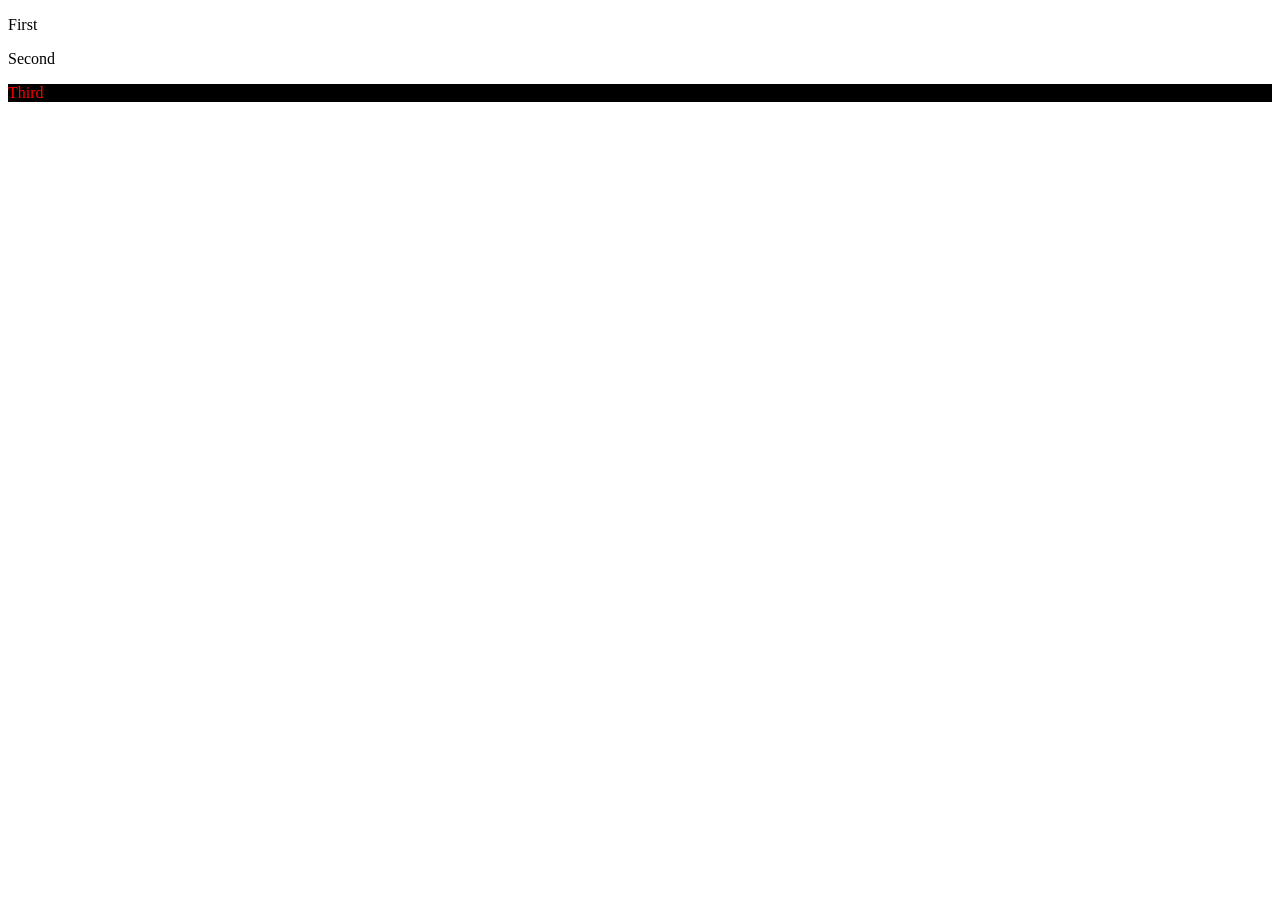
<file: Test 1/index.html>
<!doctype html>
<html lang="en">
<head>
    <meta charset="UTF-8">
    <meta name="viewport"
          content="width=device-width, user-scalable=no, initial-scale=1.0, maximum-scale=1.0, minimum-scale=1.0">
    <meta http-equiv="X-UA-Compatible" content="ie=edge">
    <link rel="stylesheet" href="style.css">
    <title>Document</title>
</head>
<body>
    <div class="container">
        <p>First</p>
        <p>Second</p>
        <p>Third</p>
    </div>
</body>
</html>
</file>
<file: Test 1/style.css>
p:last-child {
    color: red;
    background-color: black;
}
</file>
